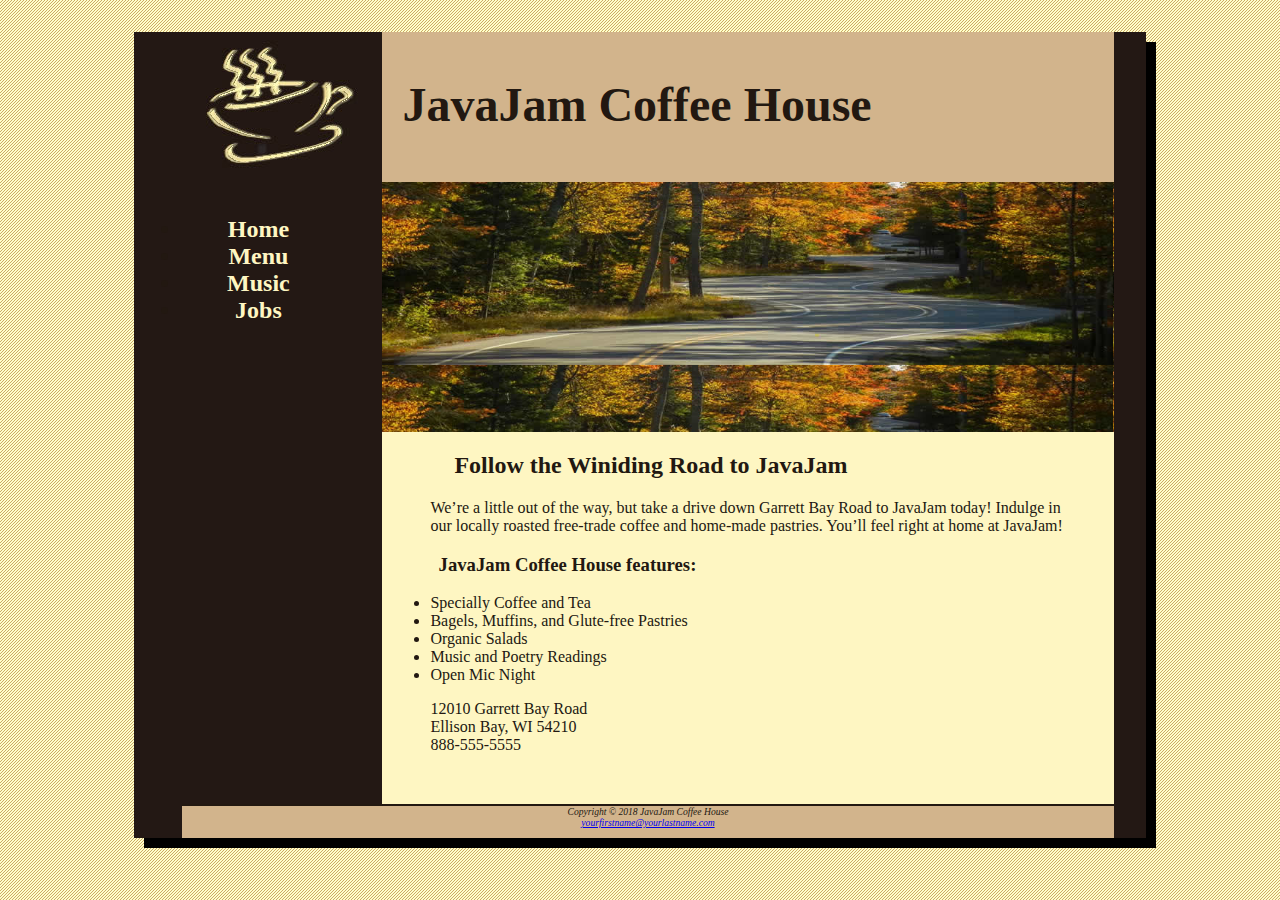
<file: index.html>
<!DOCTYPE html>
<html>
    <head>
        <title>JavaJam Coffee House</title>
        <link rel="stylesheet" type="text/css" href="javajam.css">
    </head>
    <body>
        <div id="wrapper">
        <header>
            <h1>JavaJam Coffee House</h1>
        </header>

        <nav>
            <ul>
                <li><a href="index.html">Home</a></li>
                <li><a href="menu.html">Menu</a></li>
                <li><a href="music.html">Music</a></li>
                <li><a href="jobs.html">Jobs</a></li>
            </ul>
        </nav>

        <main>
            <div id="heroroad"></div>
            <h2>Follow the Winiding Road to JavaJam</h2>
            <p>We’re a little out of the way, but take a drive down Garrett Bay Road to JavaJam today! Indulge in our locally roasted free-trade coffee and home-made pastries. You’ll feel right at home at JavaJam!</p>  
            <h3>JavaJam Coffee House features:</h3>
            <ul>
                <li>Specially Coffee and Tea</li>
                <li>Bagels, Muffins, and Glute-free Pastries</li>
                <li>Organic Salads</li>
                <li>Music and Poetry Readings</li>
                <li>Open Mic Night</li>
            </ul>
            
            <div>
                12010 Garrett Bay Road<br>
                Ellison Bay, WI 54210<br>
                888-555-5555<br>
            </div>
            <br>
        </main>

        <footer>
            Copyright &copy; 2018 JavaJam Coffee House<br>
            <a href="mailto:yourfirstname@yourlastname.com">yourfirstname@yourlastname.com</a>
        </footer>
        </div>
    </body>
</html>
</file>
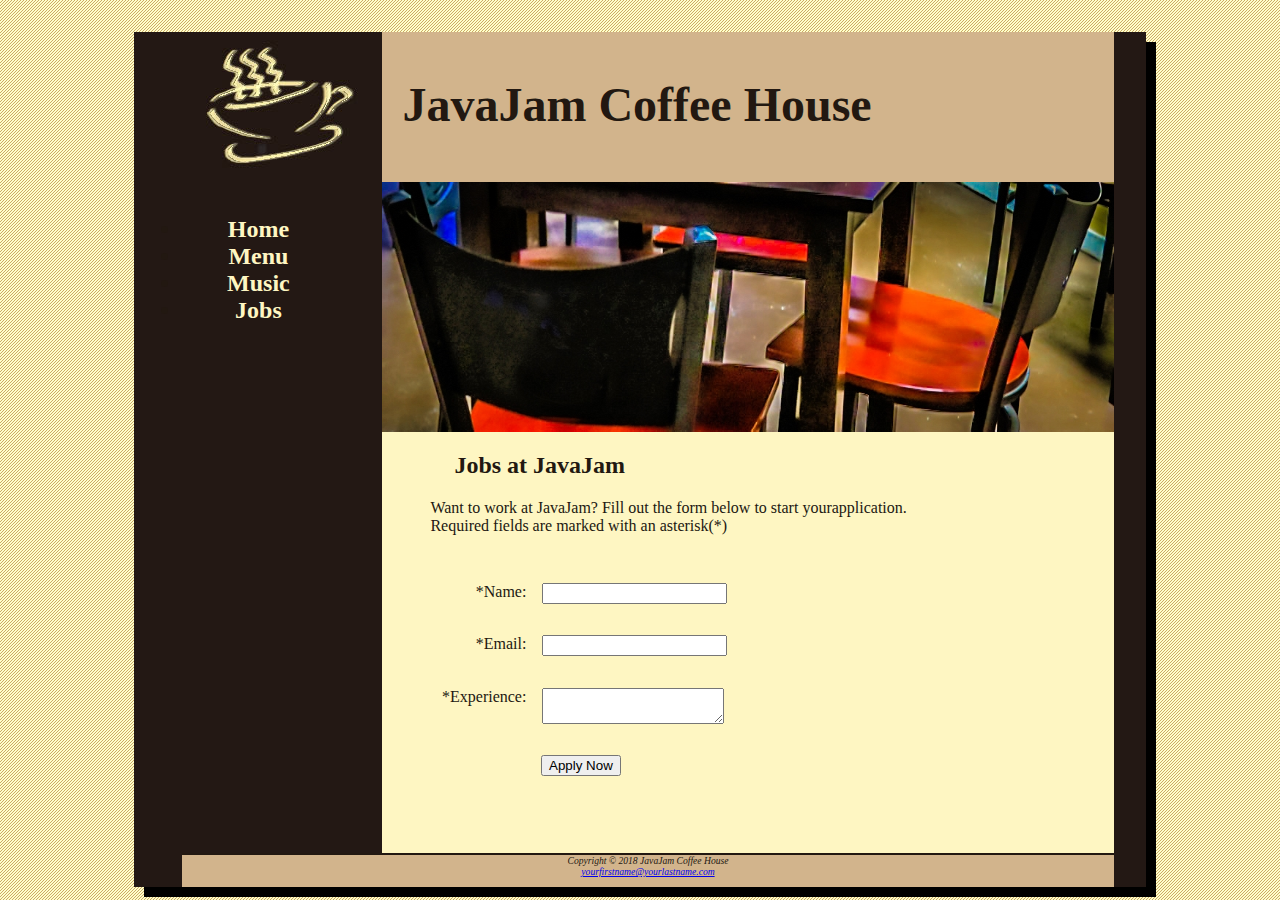
<file: jobs.html>
<!DOCTYPE html>
<html>
    <head>
        <title>JavaJam Coffee House Jobs</title>
        <link rel="stylesheet" type="text/css" href="javajam.css">
    </head>
    <body>
        <div id="wrapper">
        <header>
            <h1>JavaJam Coffee House</h1>
        </header>

        <nav>
            <ul>
                <li><a href="index.html">Home</a></li>
                <li><a href="menu.html">Menu</a></li>
                <li><a href="music.html">Music</a></li>
                <li><a href="jobs.html">Jobs</a></li>
            </ul>
        </nav>

        <main>
            <div id="herojobs"></div>
            <h2>Jobs at JavaJam</h2>
            <p>Want to work at JavaJam? Fill out the form below to start yourapplication. <br>
                Required fields are marked with an asterisk(*)</p>

            <form method="post" action="http://webdevbasics.net/scripts/javajam8.php">
                <label for="myName">*Name:</label>
                <input type="text" name="myName" id="myName" required><br>

                <label for="myEmail">*Email:</label>
                <input type="email" name="myEmail" id="myEmail" required><br>

                <label for="myExperience">*Experience:</label>
                <textarea name="myExperience" id="myExperience" rows="2" cols="20" required></textarea><br>

                <input type="submit" value="Apply Now" id="mySubmit" name="mySubmit">
            </form>
        </main>

        <footer>
            Copyright &copy; 2018 JavaJam Coffee House<br>
            <a href="mailto:yourfirstname@yourlastname.com">yourfirstname@yourlastname.com</a>
        </footer>
        </div>
    </body>
</html>
</file>
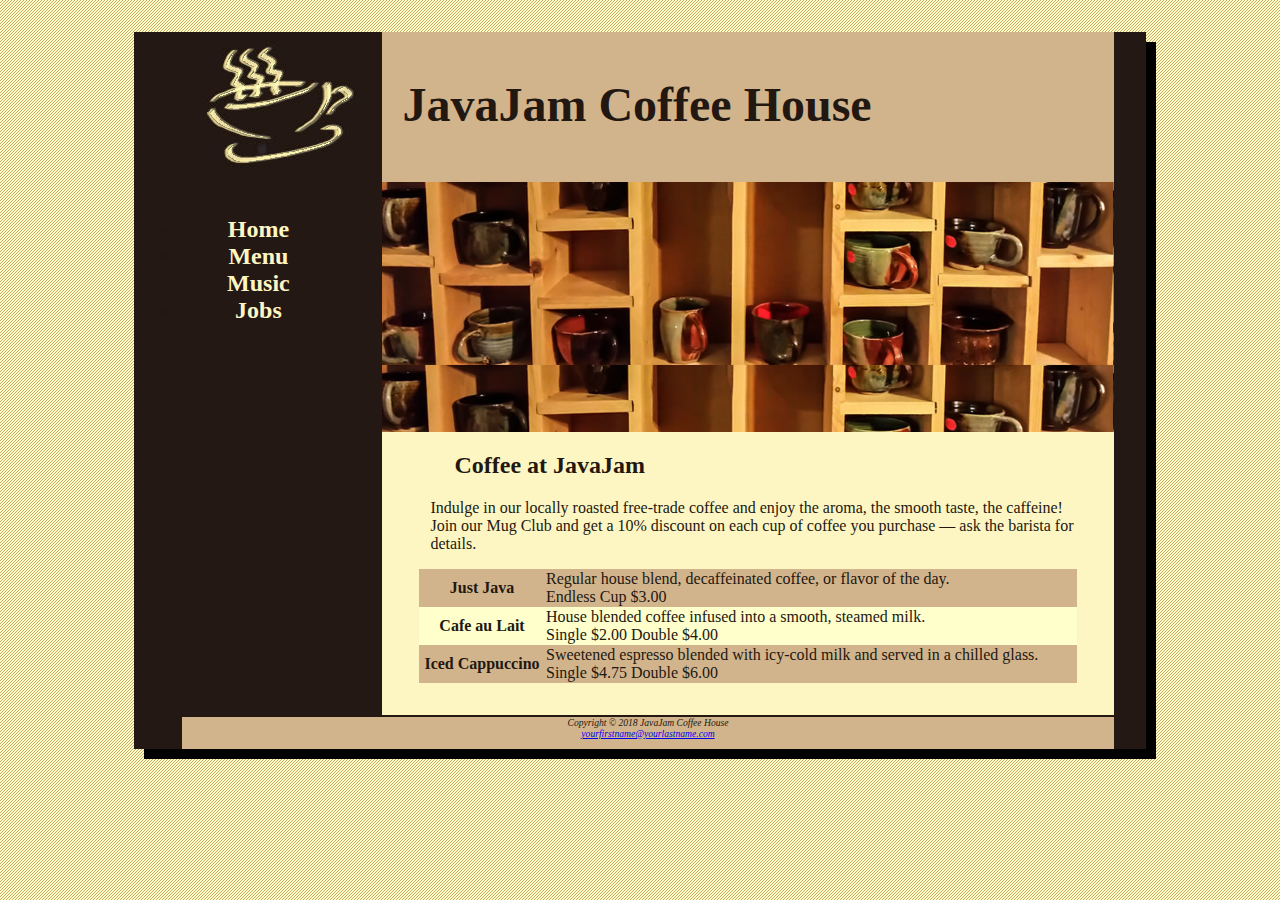
<file: menu.html>
<!DOCTYPE html>
<html>
    <head>
        <title>JavaJam Coffee House Menu</title>
        <link rel="stylesheet" type="text/css" href="javajam.css">
    </head>
    <body>
        <div id="wrapper">
        <header>
            <h1>JavaJam Coffee House</h1>
        </header>

        <nav>
            <ul>
                <li><a href="index.html">Home</a></li>
                <li><a href="menu.html">Menu</a></li>
                <li><a href="music.html">Music</a></li>
                <li><a href="jobs.html">Jobs</a></li>
            </ul>
        </nav>

        <main>
            <div id="heromugs"></div>
            <h2>Coffee at JavaJam</h2>
            <p>Indulge in our locally roasted free-trade coffee and enjoy the aroma, the smooth taste, the caffeine! Join our Mug Club and get a 10% discount on each cup of coffee you purchase &mdash; ask the barista for details.</p>
            <table>
                <tr>
                    <th>Just Java</th>
                    <td>Regular house blend, decaffeinated coffee, or flavor of the day.
                        <br>Endless Cup $3.00</td>
                </tr>
                <tr>
                    <th>Cafe au Lait</th>
                    <td>House blended coffee infused into a smooth, steamed milk.
                        <br>Single $2.00 Double $4.00</td>
                </tr>
                <tr>
                    <th>Iced Cappuccino</th>
                    <td>Sweetened espresso blended with icy-cold milk and served in a chilled glass.
                        <br>Single $4.75 Double $6.00</td>
                </tr>
            </table>
        </main>

        <footer>
            Copyright &copy; 2018 JavaJam Coffee House<br>
            <a href="mailto:yourfirstname@yourlastname.com">yourfirstname@yourlastname.com</a>
        </footer>
        </div>
    </body>
</html>
</file>
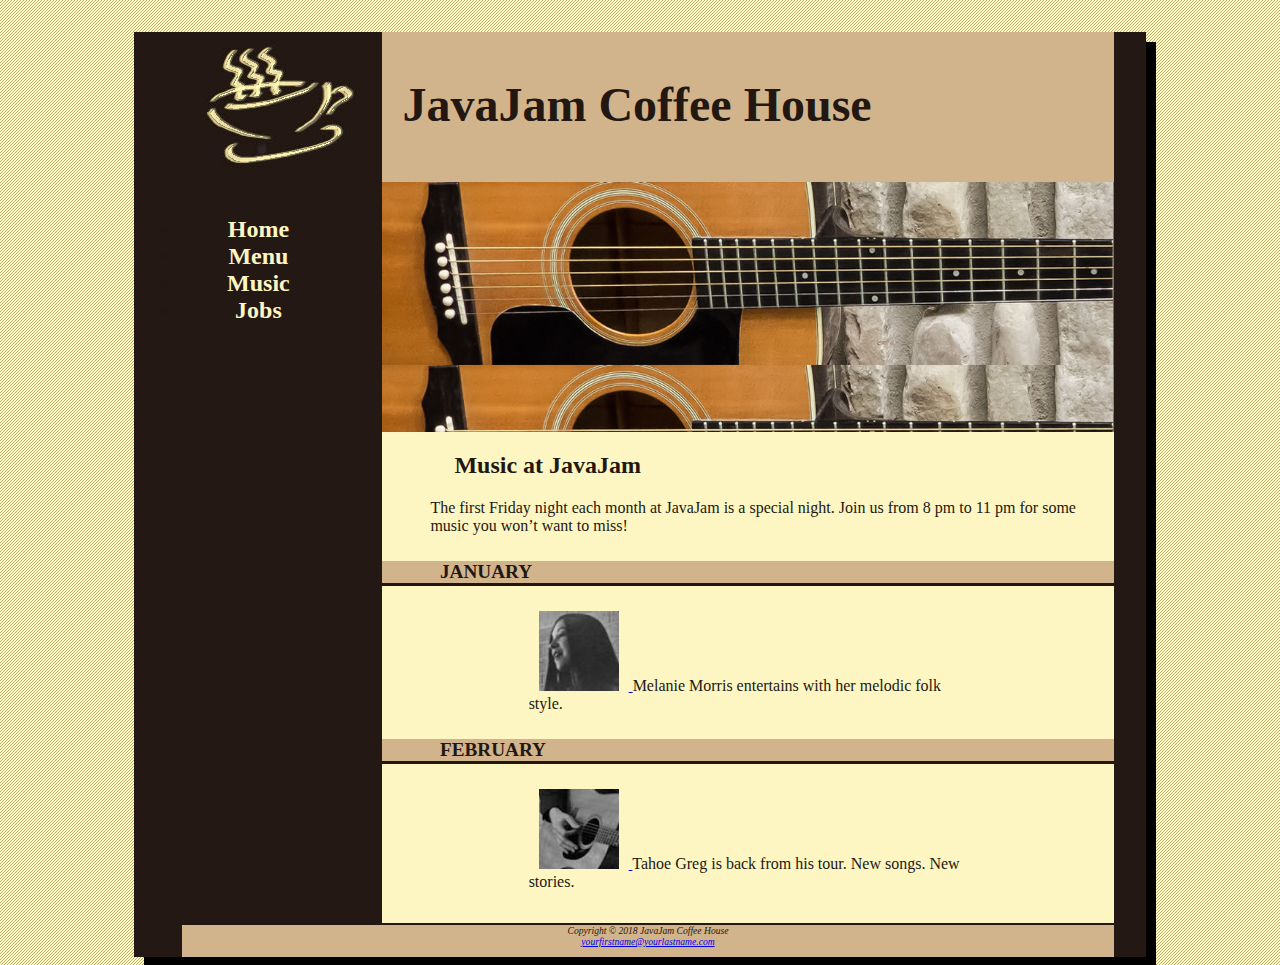
<file: music.html>
<!DOCTYPE html>
<html>
    <head>
        <title>JavaJam Coffee House Music</title>
        <link rel="stylesheet" type="text/css" href="javajam.css">
    </head>
    <body>
        <div id="wrapper">
        <header>
            <h1>JavaJam Coffee House</h1>
        </header>

        <nav>
            <ul>
                <li><a href="index.html">Home</a></li>
                <li><a href="menu.html">Menu</a></li>
                <li><a href="music.html">Music</a></li>
                <li><a href="jobs.html">Jobs</a></li>
            </ul>
        </nav>

        <main>
            <div id="heroguitar"></div>
            <h2>Music at JavaJam</h2>
            <p>The first Friday night each month at JavaJam is a special night. Join us from 8 pm to 11 pm for some music you won’t want to miss!</p>
            
            <h4>January</h4>
            <div class="details">
                <a href="melanie.jpg">
                    <img src="melaniethumb.jpg">
                </a> Melanie Morris entertains with her melodic folk style.
            </div>

            <h4>February</h4>
            <div class="details">
                <a href="greg.jpg">
                    <img src="gregthumb.jpg">
                </a> Tahoe Greg is back from his tour. New songs. New stories.
            </div>
        </main>

        <footer>
            Copyright &copy; 2018 JavaJam Coffee House<br>
            <a href="mailto:yourfirstname@yourlastname.com">yourfirstname@yourlastname.com</a>
        </footer>
        </div>
    </body>
</html>
</file>
<file: javajam.css>
*{
    box-sizing: border-box;
}

header,nav,main,footer{
    display: block;
}

body{
    background-color: #fcebb6;
    color:#221811;
    font: bold;
    background-image: url(background.gif);
}

header{
    background-color: #d2b48c;
    height: 150px;
    background-image: url(javajamlogo.jpg);
    background-repeat: no-repeat;
}

h1{
    padding-top: 45px;
    padding-left: 220px;
    font-size: 3em;
}

nav{
    text-align: center;
    font-weight: bold;
    padding-top: 10px;
    font-size: 1.5em;
    float: left;
    width: 200px;
}

nav a{
    text-decoration: none;
}

nav a:link{
    color: #fef6c2;
}

nav a:visited{
    color: #d2b48c;
}

nav a:hover{
    color:#cc9933;
}

nav ul{
    marker: none;
    padding-left: 0;
}

footer{
    background-color: #d2b48c;
    text-align: center;
    font-style: italic;
    font-size: .60em;
    padding-bottom: 10px;
    border-top: solid 2px #221811;
}

#wrapper{
    width: 80%;
    margin-left: auto;
    margin-right: auto;
    background-color: #231814;
    min-width: 900px;
    max-width: 1280px;
    box-shadow: 10px 10px black;
}

h4{
    background-color: #d2b48c;
    font-size: 1.2em;
    padding-left: .5em;
    padding-bottom: .25em;
    text-transform: uppercase;
    border-bottom: solid;
    padding-bottom: 0;
}

main{
    background-color: #fef6c2;
    padding-left: 0;
    padding-right: 0;
    padding-bottom: 2em;
    padding-top: 0;
    margin-left: 200px;
    display: block;
}

.details{
    padding-left: 20%;
    padding-right: 20%;
    overflow: auto;
}

img{
    padding-left: 10px;
    padding-right: 10px;
}

#heroroad{
    background-image: url(heroroad.jpg);
    background-size: 100%;
    height: 250px;
}

#heromugs{
    background-image: url(heromugs.jpg);
    background-size: 100%;
    height: 250px;
}

#heroguitar{
    background-image: url(heroguitar.jpg);
    background-size: 100%;
    height: 250px;
}

main h2,h3,h4,p,div,ul,dl{
    padding-left: 3em;
    padding-right: 2em;
}

.floatleft{
    float: left;
    padding-right: 2em;
    padding-bottom: 2em;
}

table{
    width: 90%;
    border-spacing: 0;
    background-color: #ffffcc;
    margin-left: auto;
    margin-right: auto;
}

td th{
    padding: 10px 10px 10px 10px;
}

tr:nth-child(odd){
    background-color: #d2b48c;
}

form{
    padding: 2em;
}

label{
    float: left;
    display: block;
    text-align: right;
    width: 8em;
    padding-right: 1em;
}

input, textarea{
    display: block;
    margin-bottom: 1em;
}

#mySubmit{
    margin-left: 9.5em;
}

#herojobs{
    height: 250px;
    background-image: url(herojobs.jpg);
    background-size: 100% 100%;
}
</file>
